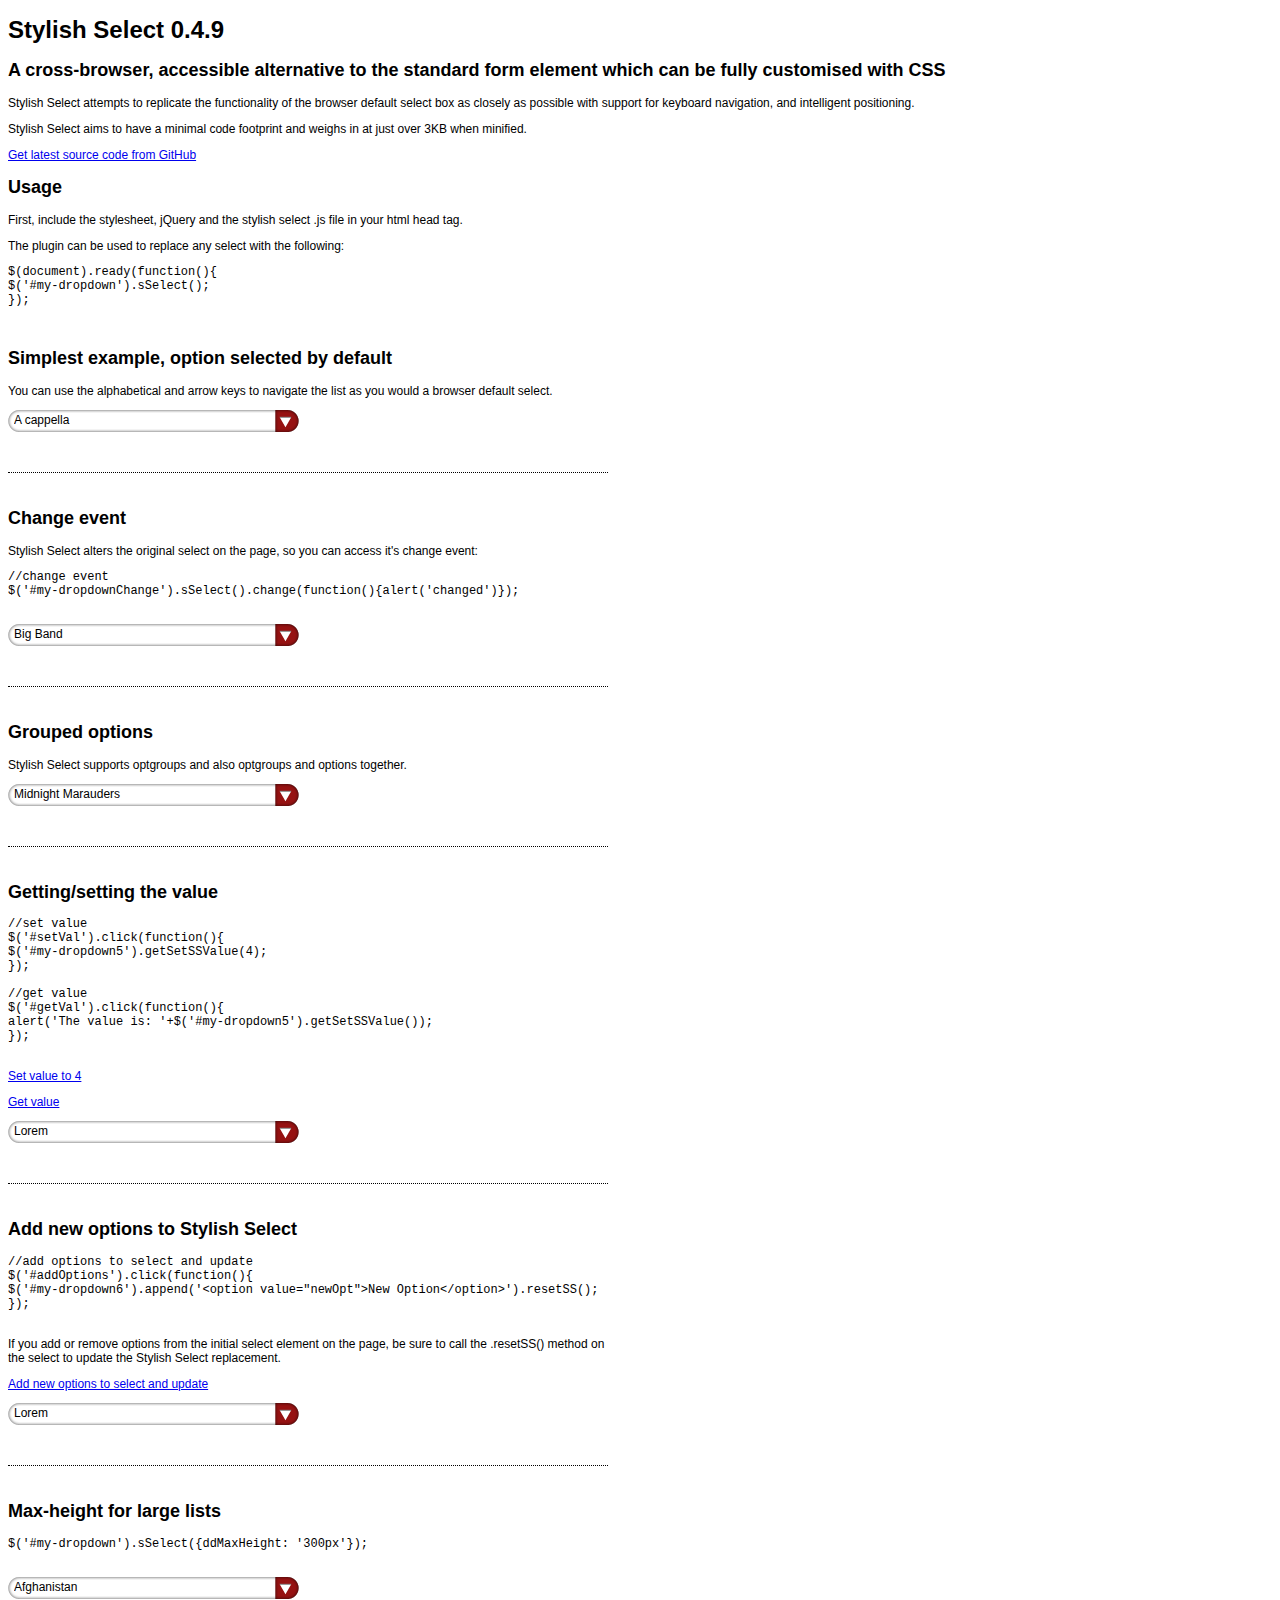
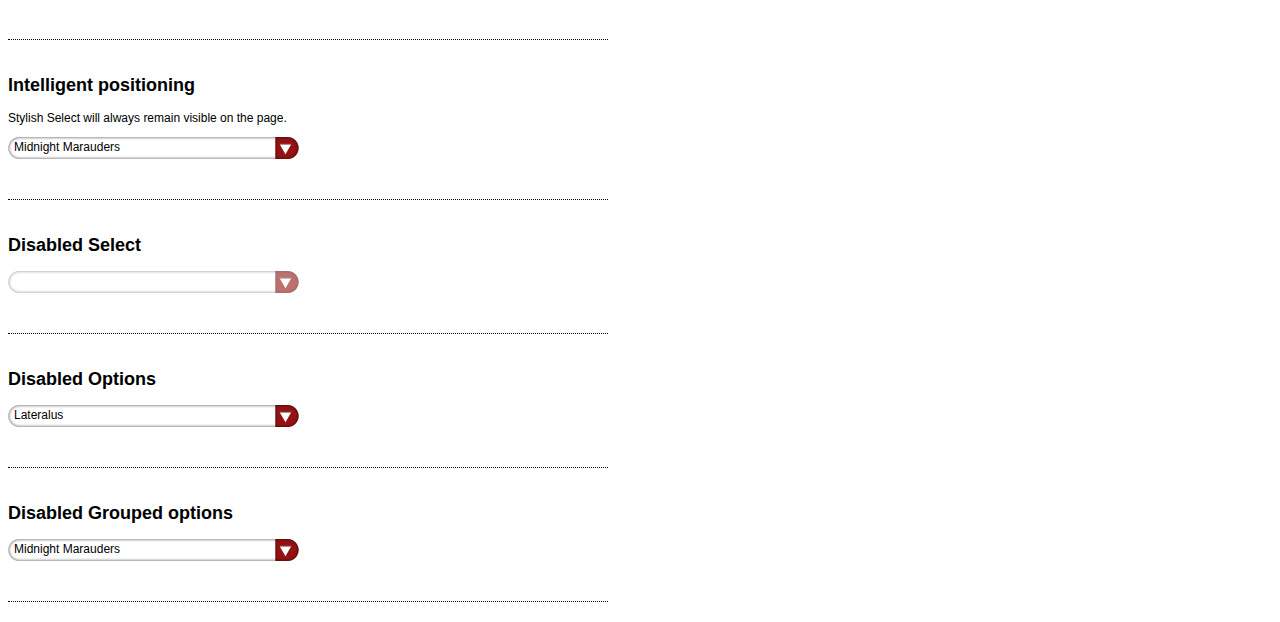
<file: Stylish-Select-master/index.html>
<!DOCTYPE html>
<html>
    <head>
        <title>jQuery Stylish Select 0.4.9 plugin examples</title>
        <meta http-equiv="content-type" content="text/html;charset=utf-8" />
        <link rel="stylesheet" type="text/css" href="stylish-select.css" />

        <script type="text/javascript" src="http://ajax.googleapis.com/ajax/libs/jquery/1.7/jquery.min.js"></script>
        <script src="jquery.stylish-select.js" type="text/javascript"></script>

        <script type="text/javascript">
            $(function(){

                $('#my-dropdown, #my-dropdown2, #my-dropdown3, #my-dropdown4, #my-dropdown5, #my-dropdown6, #my-dropdown7, #my-dropdown8, #my-dropdown9').sSelect();

                //set max height
                $('#my-dropdownCountries').sSelect({ddMaxHeight: '300px'});

                //set value on click
                $('#setVal').click(function(){
                    $('#my-dropdown5').getSetSSValue('4');
                });

                //get value on click
                $('#getVal').click(function(){
                    alert('The value is: '+$('#my-dropdown5').getSetSSValue());
                });

                //alert change event
                $('#my-dropdownChange').sSelect().change(function(){alert('changed')});

                //add options to select and update
                $('#addOptions').click(function(){
                    $('#my-dropdown6').append('<option value="newOpt">New Option</option>').resetSS();
                    return false;
                });

            });
        </script>

        <style type="text/css">
            body {font-family:Arial, Helvetica, sans-serif; font-size:12px;}
            .selCont {clear:both; margin-bottom:20px; padding-bottom:40px; float:left; border-bottom:dotted 1px #000; width:600px;}
        </style>

    </head>
    <body>
        <form action="" method="post">
            <h1>Stylish Select 0.4.9</h1>
            <h2>A cross-browser, accessible alternative to the standard form element which can be fully customised with CSS</h2>
            <p>Stylish Select attempts to replicate the functionality of the browser default select box as closely as possible with support for keyboard navigation, and intelligent positioning.</p>
            <p>Stylish Select aims to have a minimal code footprint and weighs in at just over 3KB when minified.</p>
            <a href="http://github.com/scottdarby/Stylish-Select">Get latest source code from GitHub</a>
            <h2>Usage</h2>
            <p>First, include the stylesheet, jQuery and the stylish select .js file in your html head tag.</p>
            <p>The plugin can be used to replace any select with the following:</p>
            <pre class="brush: javascript">
$(document).ready(function(){
$('#my-dropdown').sSelect();
});
            </pre>
            <div class="selCont">
                <h2>Simplest example, option selected by default</h2>
                <p>You can use the alphabetical and arrow keys to navigate the list as you would a browser default select.</p>
                <select id="my-dropdown" name="my-dropdown">
                    <option value="1">A cappella</option>
                    <option value="test">Acid Jazz</option>
                    <option value="3">Big Band</option>
                    <option value="4">Big Beat</option>
                    <option value="5">Cakewalk</option>
                    <option value="6">Calenda</option>
                    <option value="7">Dark ambient</option>
                    <option value="8">Dark cabaret</option>
                    <option value="9">Chalk &amp; Cheese</option>
                </select>
            </div>
            <div class="selCont">
                <h2>Change event</h2>
                <p>Stylish Select alters the original select on the page, so you can access it's change event:</p>
                <pre class="brush: javascript">
//change event
$('#my-dropdownChange').sSelect().change(function(){alert('changed')});
                </pre>
                <select id="my-dropdownChange" name="my-dropdown">
                    <option value="1">A cappella</option>
                    <option value="test">Acid Jazz</option>
                    <option value="3" selected="selected">Big Band</option>
                    <option value="4">Big Beat</option>
                    <option value="5">Cakewalk</option>
                    <option value="6">Calenda</option>
                    <option value="7">Dark ambient</option>
                    <option value="8">Dark cabaret</option>
                </select>
            </div>
            <div class="selCont">
                <h2>Grouped options</h2>
                <p>Stylish Select supports optgroups and also optgroups and options together.</p>
                <select id="my-dropdown2" name="my-dropdown">
                    <option>Please select</option>
                    <optgroup label="Tool">
                        <option value="1">Opiate</option>
                        <option value="2">Undertow</option>
                        <option value="3">Aenima</option>
                        <option value="4">Lateralus</option>
                    </optgroup>
                    <optgroup label="A Tribe Called Quest">
                        <option value="5">People's Instinctive Travels and the Paths of Rhythm</option>
                        <option value="6">The Low End Theory</option>
                        <option selected="selected" value="7">Midnight Marauders</option>
                        <option value="8">Beats, Rhymes and Life</option>
                        <option value="9">The Love Movement</option>
                    </optgroup>
                </select>
            </div>
            <div id="get-set" class="selCont">
                <h2>Getting/setting the value</h2>
                <pre class="brush: javascript">
//set value
$('#setVal').click(function(){
$('#my-dropdown5').getSetSSValue(4);
});

//get value
$('#getVal').click(function(){
alert('The value is: '+$('#my-dropdown5').getSetSSValue());
});
                </pre>
                <p><a id="setVal" href="javascript:void(0)">Set value to 4</a></p>
                <p><a id="getVal" href="javascript:void(0)">Get value</a></p>
                <select id="my-dropdown5" name="my-dropdown">
                    <option value="1">Lorem</option>
                    <option value="2">Ipsum</option>
                    <option value="3">Dolor</option>
                    <option value="4">Sit</option>
                    <option value="5">Amet</option>
                    <option value="6">Consectetuer</option>
                    <option value="7">Adipiscing</option>
                </select>
            </div>
            <div id="update" class="selCont">
                <h2>Add new options to Stylish Select</h2>
                <pre class="brush: javascript">
//add options to select and update
$('#addOptions').click(function(){
$('#my-dropdown6').append('&lt;option value="newOpt">New Option&lt;/option&gt;').resetSS();
});
                </pre>
                <p>If you add or remove options from the initial select element on the page, be sure to call the .resetSS() method on the select to update the Stylish Select replacement.</p>

                <p><a id="addOptions" href="javascript:void(0)">Add new options to select and update</a></p>
                <select id="my-dropdown6" name="my-dropdown">
                    <option value="1">Lorem</option>
                    <option value="2">Ipsum</option>
                    <option value="3">Dolor</option>
                    <option value="4">Sit</option>
                    <option value="5">Amet</option>
                    <option value="6">Consectetuer</option>
                    <option value="7">Adipiscing</option>
                    <option value="7">Adipiscing</option>
                    <option value="7">Adipiscing</option>
                    <option value="7">Adipiscing</option>
                </select>
            </div>
            <div class="selCont">
                <h2>Max-height for large lists</h2>
                <pre class="brush: javascript">
$('#my-dropdown').sSelect({ddMaxHeight: '300px'});
                </pre>
                <select id="my-dropdownCountries" name="my-dropdown">
                    <option value="1">Afghanistan</option>
                    <option value="1">Akrotiri</option>
                    <option value="1">Albania</option>
                    <option value="1">Algeria</option>
                    <option value="1">American Samoa</option>
                    <option value="1">Andorra</option>
                    <option value="1">Angola</option>
                    <option value="1">Anguilla</option>
                    <option value="1">Antarctica</option>
                    <option value="1">Antigua and Barbuda</option>
                    <option value="1">Argentina</option>
                    <option value="1">Armenia</option>
                    <option value="1">Aruba</option>
                    <option value="1">Ashmore and Cartier Islands</option>
                    <option value="1">Australia</option>
                    <option value="1">Austria</option>
                    <option value="1">Azerbaijan</option>
                    <option value="1">Bahamas, The</option>
                    <option value="1">Bahrain</option>
                    <option value="1">Bangladesh</option>
                    <option value="1">Barbados</option>
                    <option value="1">Bassas da India</option>
                    <option value="1">Belarus</option>
                    <option value="1">Belgium</option>
                    <option value="1">Belize</option>
                    <option value="1">Benin</option>
                    <option value="1">Bermuda</option>
                    <option value="1">Bhutan</option>
                    <option value="1">Bolivia</option>
                    <option value="1">Bosnia and Herzegovina</option>
                    <option value="1">Botswana</option>
                    <option value="1">Bouvet Island</option>
                    <option value="1">Brazil</option>
                    <option value="1">British Indian Ocean Territory</option>
                    <option value="1">British Virgin Islands</option>
                    <option value="1">Brunei</option>
                    <option value="1">Bulgaria</option>
                    <option value="1">Burkina Faso</option>
                    <option value="1">Burma</option>
                    <option value="1">Burundi</option>
                    <option value="1">Cambodia</option>
                    <option value="1">Cameroon</option>
                    <option value="1">Canada</option>
                    <option value="1">Cape Verde</option>
                    <option value="1">Cayman Islands</option>
                    <option value="1">Central African Republic</option>
                    <option value="1">Chad</option>
                    <option value="1">Chile</option>
                    <option value="1">China</option>
                    <option value="1">Christmas Island</option>
                    <option value="1">Clipperton Island</option>
                    <option value="1">Cocos (Keeling) Islands</option>
                    <option value="1">Colombia</option>
                    <option value="1">Comoros</option>
                    <option value="1">Congo, Democratic Republic of the</option>
                    <option value="1">Congo, Republic of the</option>
                    <option value="1">Cook Islands</option>
                    <option value="1">Coral Sea Islands</option>
                    <option value="1">Costa Rica</option>
                    <option value="1">Cote d'Ivoire</option>
                    <option value="1">Croatia</option>
                    <option value="1">Cuba</option>
                    <option value="1">Cyprus</option>
                    <option value="1">Czech Republic</option>
                    <option value="1">Denmark</option>
                    <option value="1">Dhekelia</option>
                    <option value="1">Djibouti</option>
                    <option value="1">Dominica</option>
                    <option value="1">Dominican Republic</option>
                    <option value="1">Ecuador</option>
                    <option value="1">Egypt</option>
                    <option value="1">El Salvador</option>
                    <option value="1">Equatorial Guinea</option>
                    <option value="1">Eritrea</option>
                    <option value="1">Estonia</option>
                    <option value="1">Ethiopia</option>
                    <option value="1">Europa Island</option>
                    <option value="1">Falkland Islands (Islas Malvinas)</option>
                    <option value="1">Faroe Islands</option>
                    <option value="1">Fiji</option>
                    <option value="1">Finland</option>
                    <option value="1">France</option>
                    <option value="1">French Guiana</option>
                </select>
            </div>
            <div class="selCont">
                <h2>Intelligent positioning</h2>
                <p>Stylish Select will always remain visible on the page.</p>
                <select id="my-dropdown4" name="my-dropdown">
                    <optgroup label="Tool">
                        <option value="1">Opiate</option>
                        <option value="2">Undertow</option>
                        <option value="3">Aenima</option>
                        <option value="4">Lateralus</option>
                    </optgroup>
                    <optgroup label="A Tribe Called Quest">
                        <option value="5">People's Instinctive Travels and the Paths of Rhythm</option>
                        <option value="6">The Low End Theory</option>
                        <option value="7" selected="selected">Midnight Marauders</option>
                        <option value="8">Beats, Rhymes and Life</option>
                        <option value="9">The Love Movement</option>
                    </optgroup>
                </select>
            </div>
            <div class="selCont">
                <h2>Disabled Select</h2>
                <select disabled="disabled" id="my-dropdown7" name="my-dropdown">
                    <option value="1">Opiate</option>
                    <option value="2">Undertow</option>
                    <option value="3">Aenima</option>
                    <option value="4">Lateralus</option>
                    <option value="9">The Love Movement</option>
                </select>
            </div>
            <div class="selCont">
                <h2>Disabled Options</h2>
                <select id="my-dropdown8" name="my-dropdown">
                    <option value="1">Opiate</option>
                    <option disabled="disabled" value="2">Undertow</option>
                    <option value="3">Aenima</option>
                    <option selected="selected" value="4">Lateralus</option>
                    <option value="9">The Love Movement</option>
                </select>
            </div>
            <div class="selCont">
                <h2>Disabled Grouped options</h2>
                <select id="my-dropdown9" name="my-dropdown">
                    <optgroup label="Tool" disabled="disabled">
                        <option value="1">Opiate</option>
                        <option value="2">Undertow</option>
                        <option value="3">Aenima</option>
                        <option value="4">Lateralus</option>
                    </optgroup>
                    <optgroup label="A Tribe Called Quest">
                        <option value="5">People's Instinctive Travels and the Paths of Rhythm</option>
                        <option value="6">The Low End Theory</option>
                        <option value="7" selected="selected">Midnight Marauders</option>
                        <option value="8">Beats, Rhymes and Life</option>
                        <option value="9">The Love Movement</option>
                    </optgroup>
                </select>
            </div>
        </form>
    </body>
</html>
</file>
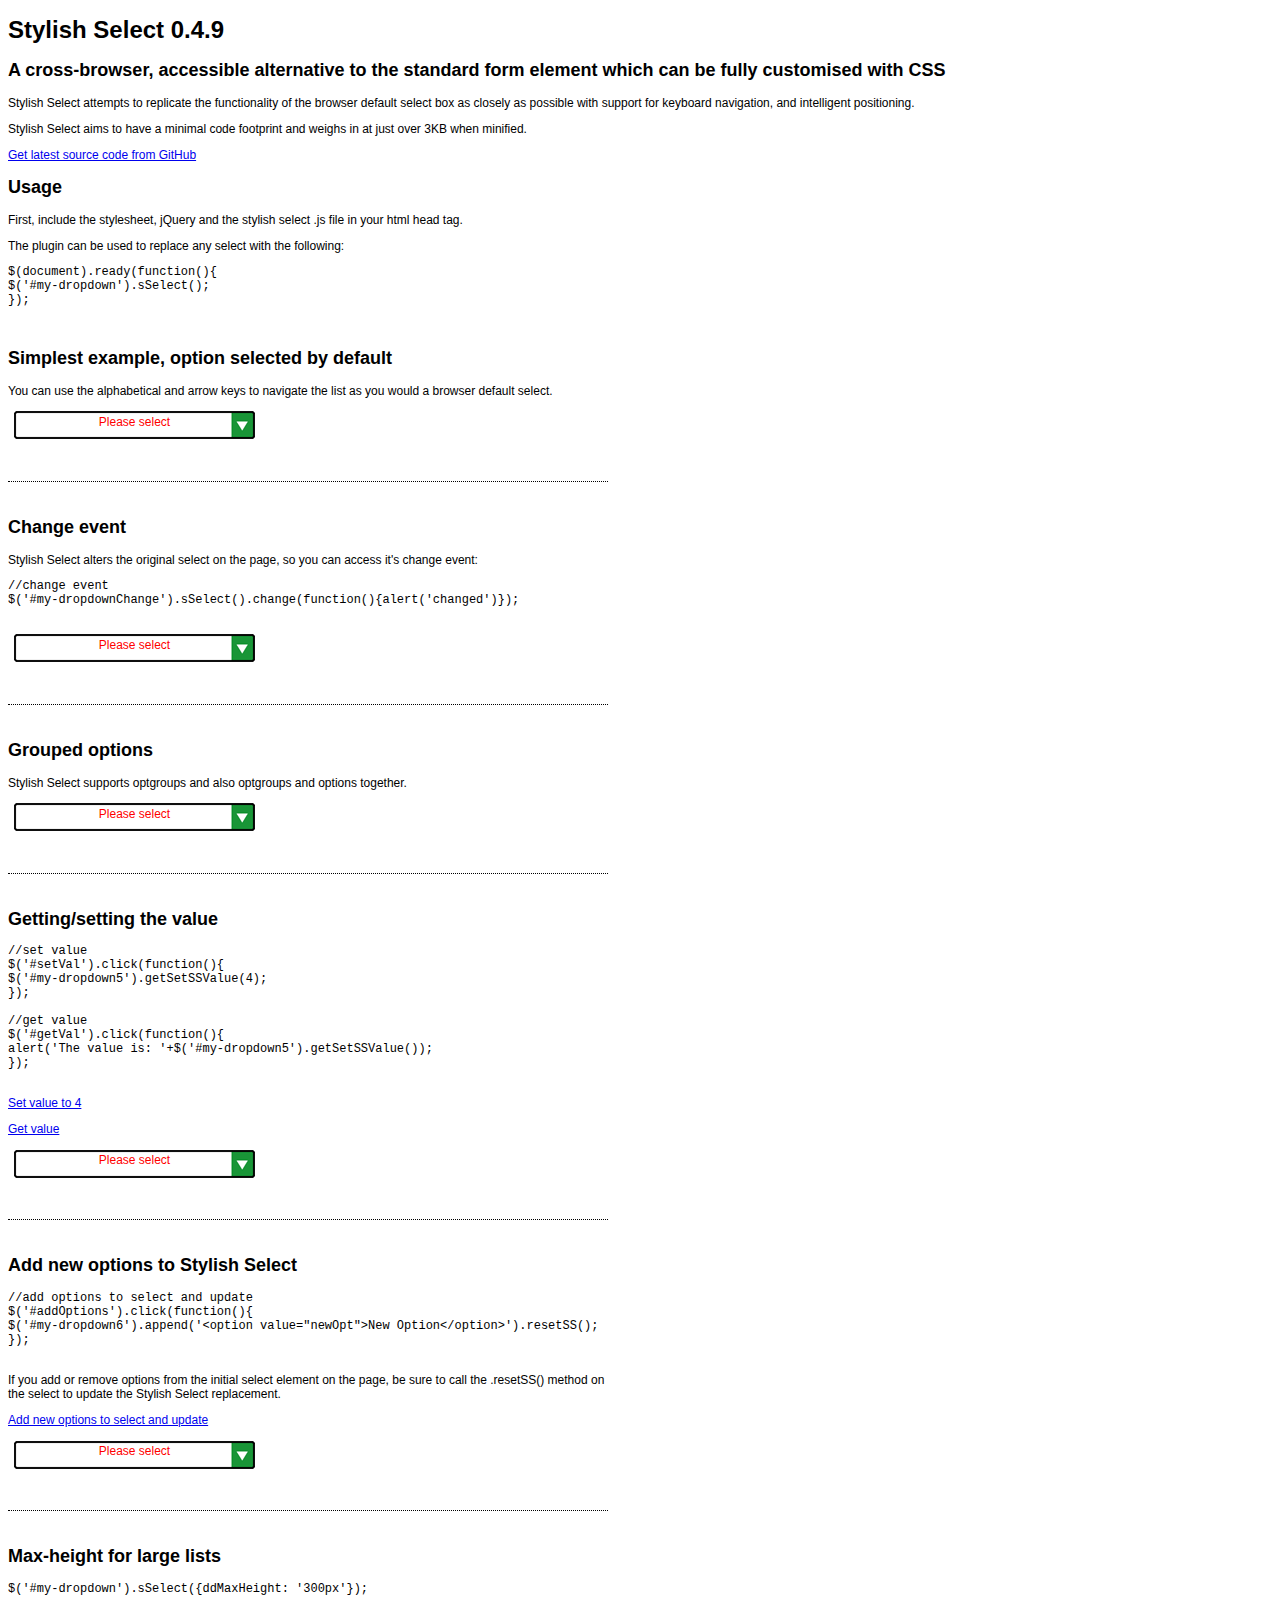
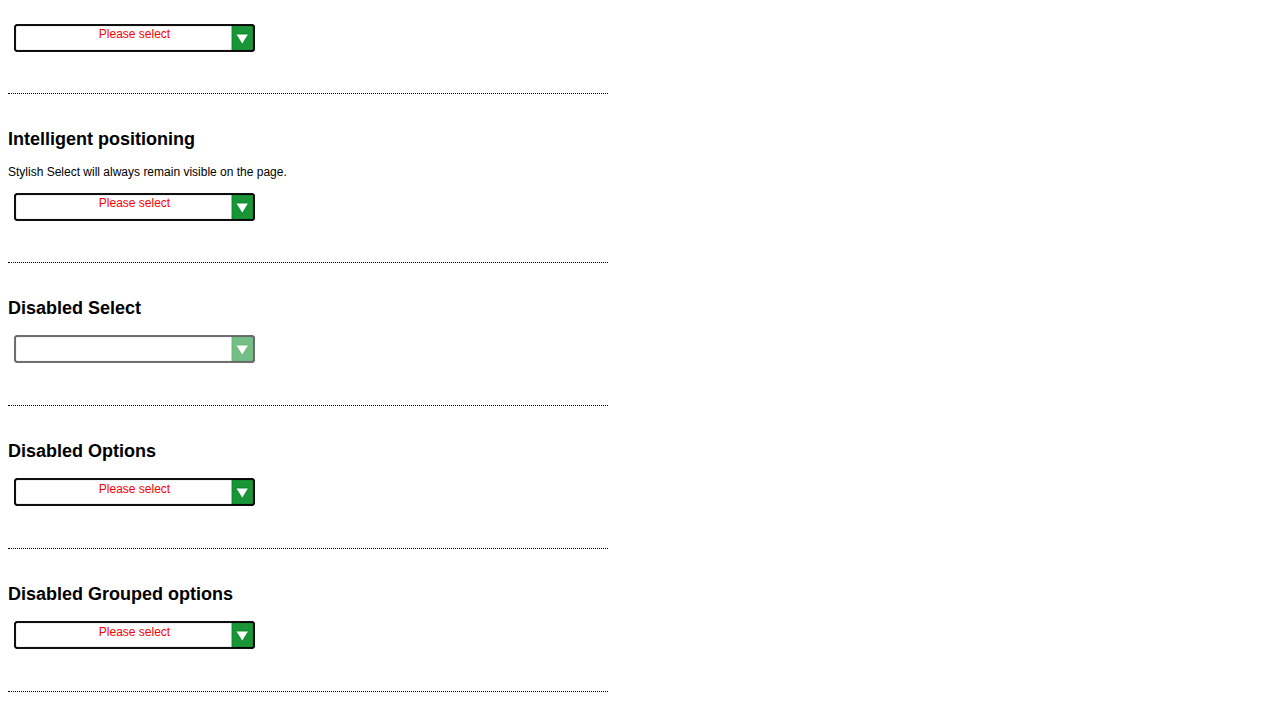
<file: select.html>
<!DOCTYPE html>
<html>
    <head>
        <title>jQuery Stylish Select 0.4.9 plugin examples</title>
        <meta http-equiv="content-type" content="text/html;charset=utf-8" />
        <link rel="stylesheet" type="text/css" href="css/stylish-select.css" />

        <script type="text/javascript" src="http://ajax.googleapis.com/ajax/libs/jquery/1.7/jquery.min.js"></script>
        <script src="js/jquery.stylish-select.js" type="text/javascript"></script>

        <script type="text/javascript">
            $(function(){

                $('#my-dropdown, #my-dropdown2, #my-dropdown3, #my-dropdown4, #my-dropdown5, #my-dropdown6, #my-dropdown7, #my-dropdown8, #my-dropdown9').sSelect();

                //set max height
                $('#my-dropdownCountries').sSelect({ddMaxHeight: '300px'});

                //set value on click
                $('#setVal').click(function(){
                    $('#my-dropdown5').getSetSSValue('4');
                });

                //get value on click
                $('#getVal').click(function(){
                    alert('The value is: '+$('#my-dropdown5').getSetSSValue());
                });

                //alert change event
                $('#my-dropdownChange').sSelect().change(function(){alert('changed')});

                //add options to select and update
                $('#addOptions').click(function(){
                    $('#my-dropdown6').append('<option value="newOpt">New Option</option>').resetSS();
                    return false;
                });

            });
        </script>

        <style type="text/css">
            body {font-family:Arial, Helvetica, sans-serif; font-size:12px;}
            .selCont {clear:both; margin-bottom:20px; padding-bottom:40px; float:left; border-bottom:dotted 1px #000; width:600px;}
        </style>

    </head>
    <body>
        <form action="" method="post">
            <h1>Stylish Select 0.4.9</h1>
            <h2>A cross-browser, accessible alternative to the standard form element which can be fully customised with CSS</h2>
            <p>Stylish Select attempts to replicate the functionality of the browser default select box as closely as possible with support for keyboard navigation, and intelligent positioning.</p>
            <p>Stylish Select aims to have a minimal code footprint and weighs in at just over 3KB when minified.</p>
            <a href="http://github.com/scottdarby/Stylish-Select">Get latest source code from GitHub</a>
            <h2>Usage</h2>
            <p>First, include the stylesheet, jQuery and the stylish select .js file in your html head tag.</p>
            <p>The plugin can be used to replace any select with the following:</p>
            <pre class="brush: javascript">
$(document).ready(function(){
$('#my-dropdown').sSelect();
});
            </pre>
            <div class="selCont">
                <h2>Simplest example, option selected by default</h2>
                <p>You can use the alphabetical and arrow keys to navigate the list as you would a browser default select.</p>
                <select id="my-dropdown" name="my-dropdown">
                    <option value="1">A cappella</option>
                    <option value="test">Acid Jazz</option>
                    <option value="3">Big Band</option>
                    <option value="4">Big Beat</option>
                    <option value="5">Cakewalk</option>
                    <option value="6">Calenda</option>
                    <option value="7">Dark ambient</option>
                    <option value="8">Dark cabaret</option>
                    <option value="9">Chalk &amp; Cheese</option>
                </select>
            </div>
            <div class="selCont">
                <h2>Change event</h2>
                <p>Stylish Select alters the original select on the page, so you can access it's change event:</p>
                <pre class="brush: javascript">
//change event
$('#my-dropdownChange').sSelect().change(function(){alert('changed')});
                </pre>
                <select id="my-dropdownChange" name="my-dropdown">
                    <option value="1">A cappella</option>
                    <option value="test">Acid Jazz</option>
                    <option value="3" selected="selected">Big Band</option>
                    <option value="4">Big Beat</option>
                    <option value="5">Cakewalk</option>
                    <option value="6">Calenda</option>
                    <option value="7">Dark ambient</option>
                    <option value="8">Dark cabaret</option>
                </select>
            </div>
            <div class="selCont">
                <h2>Grouped options</h2>
                <p>Stylish Select supports optgroups and also optgroups and options together.</p>
                <select id="my-dropdown2" name="my-dropdown">
                    <option>Please select</option>
                    <optgroup label="Tool">
                        <option value="1">Opiate</option>
                        <option value="2">Undertow</option>
                        <option value="3">Aenima</option>
                        <option value="4">Lateralus</option>
                    </optgroup>
                    <optgroup label="A Tribe Called Quest">
                        <option value="5">People's Instinctive Travels and the Paths of Rhythm</option>
                        <option value="6">The Low End Theory</option>
                        <option selected="selected" value="7">Midnight Marauders</option>
                        <option value="8">Beats, Rhymes and Life</option>
                        <option value="9">The Love Movement</option>
                    </optgroup>
                </select>
            </div>
            <div id="get-set" class="selCont">
                <h2>Getting/setting the value</h2>
                <pre class="brush: javascript">
//set value
$('#setVal').click(function(){
$('#my-dropdown5').getSetSSValue(4);
});

//get value
$('#getVal').click(function(){
alert('The value is: '+$('#my-dropdown5').getSetSSValue());
});
                </pre>
                <p><a id="setVal" href="javascript:void(0)">Set value to 4</a></p>
                <p><a id="getVal" href="javascript:void(0)">Get value</a></p>
                <select id="my-dropdown5" name="my-dropdown">
                    <option value="1">Lorem</option>
                    <option value="2">Ipsum</option>
                    <option value="3">Dolor</option>
                    <option value="4">Sit</option>
                    <option value="5">Amet</option>
                    <option value="6">Consectetuer</option>
                    <option value="7">Adipiscing</option>
                </select>
            </div>
            <div id="update" class="selCont">
                <h2>Add new options to Stylish Select</h2>
                <pre class="brush: javascript">
//add options to select and update
$('#addOptions').click(function(){
$('#my-dropdown6').append('&lt;option value="newOpt">New Option&lt;/option&gt;').resetSS();
});
                </pre>
                <p>If you add or remove options from the initial select element on the page, be sure to call the .resetSS() method on the select to update the Stylish Select replacement.</p>

                <p><a id="addOptions" href="javascript:void(0)">Add new options to select and update</a></p>
                <select id="my-dropdown6" name="my-dropdown">
                    <option value="1">Lorem</option>
                    <option value="2">Ipsum</option>
                    <option value="3">Dolor</option>
                    <option value="4">Sit</option>
                    <option value="5">Amet</option>
                    <option value="6">Consectetuer</option>
                    <option value="7">Adipiscing</option>
                    <option value="7">Adipiscing</option>
                    <option value="7">Adipiscing</option>
                    <option value="7">Adipiscing</option>
                </select>
            </div>
            <div class="selCont">
                <h2>Max-height for large lists</h2>
                <pre class="brush: javascript">
$('#my-dropdown').sSelect({ddMaxHeight: '300px'});
                </pre>
                <select id="my-dropdownCountries" name="my-dropdown">
                    <option value="1">Afghanistan</option>
                    <option value="1">Akrotiri</option>
                    <option value="1">Albania</option>
                    <option value="1">Algeria</option>
                    <option value="1">American Samoa</option>
                    <option value="1">Andorra</option>
                    <option value="1">Angola</option>
                    <option value="1">Anguilla</option>
                    <option value="1">Antarctica</option>
                    <option value="1">Antigua and Barbuda</option>
                    <option value="1">Argentina</option>
                    <option value="1">Armenia</option>
                    <option value="1">Aruba</option>
                    <option value="1">Ashmore and Cartier Islands</option>
                    <option value="1">Australia</option>
                    <option value="1">Austria</option>
                    <option value="1">Azerbaijan</option>
                    <option value="1">Bahamas, The</option>
                    <option value="1">Bahrain</option>
                    <option value="1">Bangladesh</option>
                    <option value="1">Barbados</option>
                    <option value="1">Bassas da India</option>
                    <option value="1">Belarus</option>
                    <option value="1">Belgium</option>
                    <option value="1">Belize</option>
                    <option value="1">Benin</option>
                    <option value="1">Bermuda</option>
                    <option value="1">Bhutan</option>
                    <option value="1">Bolivia</option>
                    <option value="1">Bosnia and Herzegovina</option>
                    <option value="1">Botswana</option>
                    <option value="1">Bouvet Island</option>
                    <option value="1">Brazil</option>
                    <option value="1">British Indian Ocean Territory</option>
                    <option value="1">British Virgin Islands</option>
                    <option value="1">Brunei</option>
                    <option value="1">Bulgaria</option>
                    <option value="1">Burkina Faso</option>
                    <option value="1">Burma</option>
                    <option value="1">Burundi</option>
                    <option value="1">Cambodia</option>
                    <option value="1">Cameroon</option>
                    <option value="1">Canada</option>
                    <option value="1">Cape Verde</option>
                    <option value="1">Cayman Islands</option>
                    <option value="1">Central African Republic</option>
                    <option value="1">Chad</option>
                    <option value="1">Chile</option>
                    <option value="1">China</option>
                    <option value="1">Christmas Island</option>
                    <option value="1">Clipperton Island</option>
                    <option value="1">Cocos (Keeling) Islands</option>
                    <option value="1">Colombia</option>
                    <option value="1">Comoros</option>
                    <option value="1">Congo, Democratic Republic of the</option>
                    <option value="1">Congo, Republic of the</option>
                    <option value="1">Cook Islands</option>
                    <option value="1">Coral Sea Islands</option>
                    <option value="1">Costa Rica</option>
                    <option value="1">Cote d'Ivoire</option>
                    <option value="1">Croatia</option>
                    <option value="1">Cuba</option>
                    <option value="1">Cyprus</option>
                    <option value="1">Czech Republic</option>
                    <option value="1">Denmark</option>
                    <option value="1">Dhekelia</option>
                    <option value="1">Djibouti</option>
                    <option value="1">Dominica</option>
                    <option value="1">Dominican Republic</option>
                    <option value="1">Ecuador</option>
                    <option value="1">Egypt</option>
                    <option value="1">El Salvador</option>
                    <option value="1">Equatorial Guinea</option>
                    <option value="1">Eritrea</option>
                    <option value="1">Estonia</option>
                    <option value="1">Ethiopia</option>
                    <option value="1">Europa Island</option>
                    <option value="1">Falkland Islands (Islas Malvinas)</option>
                    <option value="1">Faroe Islands</option>
                    <option value="1">Fiji</option>
                    <option value="1">Finland</option>
                    <option value="1">France</option>
                    <option value="1">French Guiana</option>
                </select>
            </div>
            <div class="selCont">
                <h2>Intelligent positioning</h2>
                <p>Stylish Select will always remain visible on the page.</p>
                <select id="my-dropdown4" name="my-dropdown">
                    <optgroup label="Tool">
                        <option value="1">Opiate</option>
                        <option value="2">Undertow</option>
                        <option value="3">Aenima</option>
                        <option value="4">Lateralus</option>
                    </optgroup>
                    <optgroup label="A Tribe Called Quest">
                        <option value="5">People's Instinctive Travels and the Paths of Rhythm</option>
                        <option value="6">The Low End Theory</option>
                        <option value="7" selected="selected">Midnight Marauders</option>
                        <option value="8">Beats, Rhymes and Life</option>
                        <option value="9">The Love Movement</option>
                    </optgroup>
                </select>
            </div>
            <div class="selCont">
                <h2>Disabled Select</h2>
                <select disabled="disabled" id="my-dropdown7" name="my-dropdown">
                    <option value="1">Opiate</option>
                    <option value="2">Undertow</option>
                    <option value="3">Aenima</option>
                    <option value="4">Lateralus</option>
                    <option value="9">The Love Movement</option>
                </select>
            </div>
            <div class="selCont">
                <h2>Disabled Options</h2>
                <select id="my-dropdown8" name="my-dropdown">
                    <option value="1">Opiate</option>
                    <option disabled="disabled" value="2">Undertow</option>
                    <option value="3">Aenima</option>
                    <option selected="selected" value="4">Lateralus</option>
                    <option value="9">The Love Movement</option>
                </select>
            </div>
            <div class="selCont">
                <h2>Disabled Grouped options</h2>
                <select id="my-dropdown9" name="my-dropdown">
                    <optgroup label="Tool" disabled="disabled">
                        <option value="1">Opiate</option>
                        <option value="2">Undertow</option>
                        <option value="3">Aenima</option>
                        <option value="4">Lateralus</option>
                    </optgroup>
                    <optgroup label="A Tribe Called Quest">
                        <option value="5">People's Instinctive Travels and the Paths of Rhythm</option>
                        <option value="6">The Low End Theory</option>
                        <option value="7" selected="selected">Midnight Marauders</option>
                        <option value="8">Beats, Rhymes and Life</option>
                        <option value="9">The Love Movement</option>
                    </optgroup>
                </select>
            </div>
        </form>
    </body>
</html>
</file>
<file: Stylish-Select-master/stylish-select.css>
/**
* Stylish Select 0.4.9 - $ plugin to replace a select drop down box with a stylable unordered list
* http://github.com/scottdarby/Stylish-Select/
* 
* Copyright (c) 2009 Scott Darby
* 
* Requires: jQuery 1.3 or newer
* 
* Dual licensed under the MIT and GPL licenses.
*/

/**
* Hide lists on page load
---------------------------------------------------------*/

.stylish-select .SSContainerDivWrapper {
	left:-9999px;
}

/*
* Red example
---------------------------------------------------------*/
.stylish-select .SSContainerDivWrapper {
	margin:0;
	padding:0;
	width:290px;
	position:absolute;
	top:22px;
	left:0;
	z-index:2;
}

.stylish-select ul.newList {
	margin:0;
	padding:0;
	list-style:none;
	color:#000;
	background:#fff;
	border:1px solid #ccc;
	overflow:auto;
}

.stylish-select ul.newList * {
	margin:0;
	padding:0;
}


.stylish-select ul.newList a {
	color: #000;
	text-decoration:none;
	display:block;
	padding:3px 8px;
}

.stylish-select .newListSelected {
	width:285px;
	color:#000;
	height:19px;
	padding:3px 0 0 6px;
	float:left;
	background:url(select-bg.png) no-repeat;
}

.stylish-select ul.newList li a:focus {
	-moz-outline-style: none;
}

.stylish-select .selectedTxt {
	width:258px;
	overflow:hidden;
	height:16px;
	padding:0 23px 0 0;
}

.stylish-select .hiLite {
	background:#650101!important;
	color:#fff!important;
}

.stylish-select .newListHover {
	background:#ccc!important;
	color:#000!important;
	cursor:default;
}

.stylish-select .newListDisabled {
	opacity: 0.6;
	-ms-filter: "progid:DXImageTransform.Microsoft.Alpha(Opacity=60)";
	filter: alpha(opacity=60);
}

.stylish-select .newListItemDisabled {
	opacity: 0.6;
	-ms-filter: "progid:DXImageTransform.Microsoft.Alpha(Opacity=60)";
	filter: alpha(opacity=60);
}

.stylish-select .newListOptionDisabled {
	opacity: 0.6;
	-ms-filter: "progid:DXImageTransform.Microsoft.Alpha(Opacity=60)";
	filter: alpha(opacity=60);
}

.stylish-select .newListSelHover,
.stylish-select .newListSelFocus {
	background-position:0 -22px;
	cursor:default;
}

.stylish-select .newListOptionTitle {
	font-weight:bold;
}

.stylish-select .newListOptionTitle ul {
	margin:3px 0 0;
}

.stylish-select .newListOptionTitle li {
	font-weight:normal;
}
</file>
<file: css/stylish-select.css>
/**
* Stylish Select 0.4.9 - $ plugin to replace a select drop down box with a stylable unordered list
* http://github.com/scottdarby/Stylish-Select/
* 
* Copyright (c) 2009 Scott Darby
* 
* Requires: jQuery 1.3 or newer
* 
* Dual licensed under the MIT and GPL licenses.
*/

/**
* Hide lists on page load
---------------------------------------------------------*/


.stylish-select .SSContainerDivWrapper {
	left:-9999px;
	
}

/*
* Red example
---------------------------------------------------------*/
.stylish-select .SSContainerDivWrapper {
	margin:0;
	padding:0;
	width:241px;
	position:absolute;
	top:22px;
	left:0;
	z-index:2;
}

.stylish-select ul.newList {
	text-align:center;
	margin:0;
	padding:0;
	list-style:none;
	color:#000;
	background:#fff;
	border:2px solid #000;
	overflow:auto;
	border-radius:5px;
	margin-top:-30px;
}

.stylish-select ul.newList * {
	margin:0;
	padding:0;
}


.stylish-select ul.newList a {
	color: #F00;
	text-decoration:none;
	display:block;
	padding:3px 8px;
	outline:none;
}

.stylish-select .newListSelected {
	width:241px;
	color:#F00;
	height:28px;
	padding:3px 0 0 6px;
	float:left;
	background:url(../images/select_arrow.png) no-repeat right;
}

.stylish-select ul.newList li a:focus {
	-moz-outline-style: none;
}

.stylish-select .selectedTxt {
	text-align:center;
	width:241px;
	overflow:hidden;
	height:25px;
	padding:2px 0 0 0;
}

.stylish-select .hiLite {
	/*background:#fdf132!important;
	color:#F00!important;*/
}

.stylish-select .newListHover {
	background:#fdf132;
	/*color:#F00!important;*/
	cursor:default;
}

.stylish-select .newListDisabled {
	opacity: 0.6;
	-ms-filter: "progid:DXImageTransform.Microsoft.Alpha(Opacity=60)";
	filter: alpha(opacity=60);
}

.stylish-select .newListItemDisabled {
	opacity: 0.6;
	-ms-filter: "progid:DXImageTransform.Microsoft.Alpha(Opacity=60)";
	filter: alpha(opacity=60);
}

.stylish-select .newListOptionDisabled {
	opacity: 0.6;
	-ms-filter: "progid:DXImageTransform.Microsoft.Alpha(Opacity=60)";
	filter: alpha(opacity=60);
}

.stylish-select .newListSelHover,
.stylish-select .newListSelFocus {
	/*background-position:0 -22px;*/
	cursor:default;
}

.stylish-select .newListOptionTitle {
	font-weight:bold;
}

.stylish-select .newListOptionTitle ul {
	margin:3px 0 0;
}

.stylish-select .newListOptionTitle li {
	font-weight:normal;
}
.stylish-select .avg{
	background:url(../images/avg.png) no-repeat left;
}
</file>
